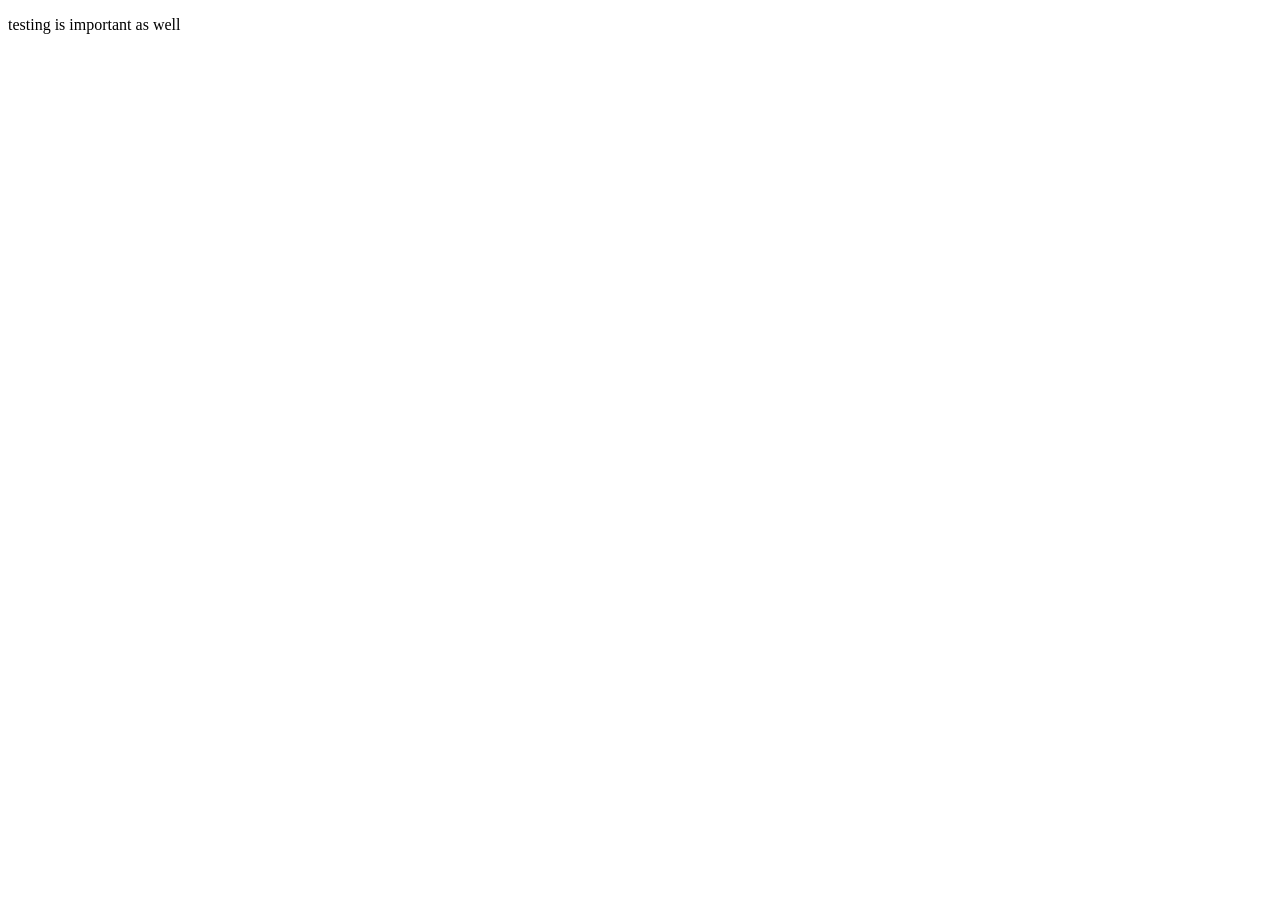
<file: auto-test/test.html>
<!DOCTYPE html>
<html lang="en">
<head>
  <meta charset="UTF-8">
  <meta name="viewport" content="width=device-width, initial-scale=1.0">
  <title>testing</title>
</head>
<body>
  <p>testing is important as well</p>
  <script src="test.js" type="module"></script>
</body>
</html>
</file>
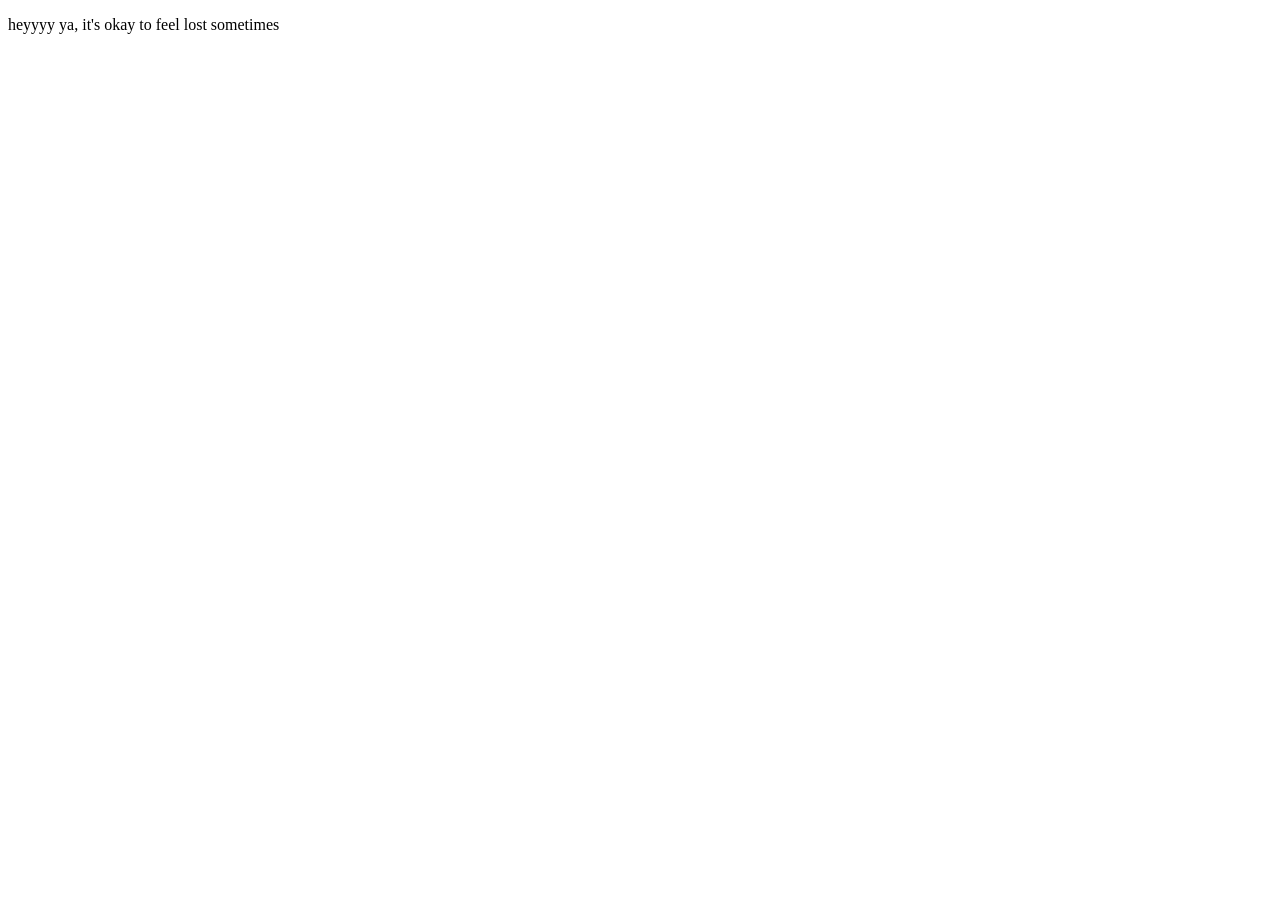
<file: lesson18-backend/lesson18.html>
<!DOCTYPE html>
<html lang="en">
  <head>
    <meta charset="UTF-8" />
    <meta
      name="viewport"
      content="width=device-width, initial-scale=1.0"
    />
    <title>lesson 18 - backend</title>
  </head>
  <body>
    <p>heyyyy ya, it's okay to feel lost sometimes</p>
    <script>
      //18a -done
      const xhr = new XMLHttpRequest();

      xhr.open('GET', 'https://supersimplebackend.dev/greeting');
      xhr.send();

      xhr.addEventListener('load', () => {
        console.log(xhr.response);
      });

      //18b - using fetch - done
      /*
      fetch('https://supersimplebackend.dev/greeting')
        .then((response) => {
          return response.text(); //wait for the response completed. 
        })
        .then((text) => {
          console.log(text); // then save the value in text and display it in console.
        });
        */

      //18c - combine with async -await
      async function greeting() {
        const response = await fetch('https://supersimplebackend.dev/greeting');
        const text = await response.text();
        console.log(text);
      }

      greeting();

      //18d - done
      /*
      async function showName() {
        const response = await fetch(
          'https://supersimplebackend.dev/greeting',
          {
            method: 'POST',
            headers: {
              'Content-Type': 'application/json',
            },
            body: JSON.stringify({
              name: 'Lily',
            }),
          }
        );

        const name = await response.text();

        console.log(name);
      }

      showName();
      */

      // 18e - done
      async function testAmazon() {
        try {
          const response = await fetch('https://amazon.com');

          const result = await response.json();
          console.log(result);
        } catch (error) {
          console.log('CORS error. Your request was blocked by backend');
        }
      }

      testAmazon();

      // 18g - done
      async function showName() {
        try {
          const response = await fetch(
            'https://supersimplebackend.dev/greeting',
            {
              method: 'POST',
              headers: {
                'Content-Type': 'application/json',
              },
            }
          );

          if (response.status >= 400) {
            throw response;
          }

          const name = await response.text();

          console.log(name);
        } catch (error) {
          if (error.status === 400) {
            const errorMessage = await error.json();
            console.log(errorMessage);
          } else {
            console.log('Network error. Please try again later.');
          }
        }
      }

      showName();
    </script>
  </body>
</html>
</file>
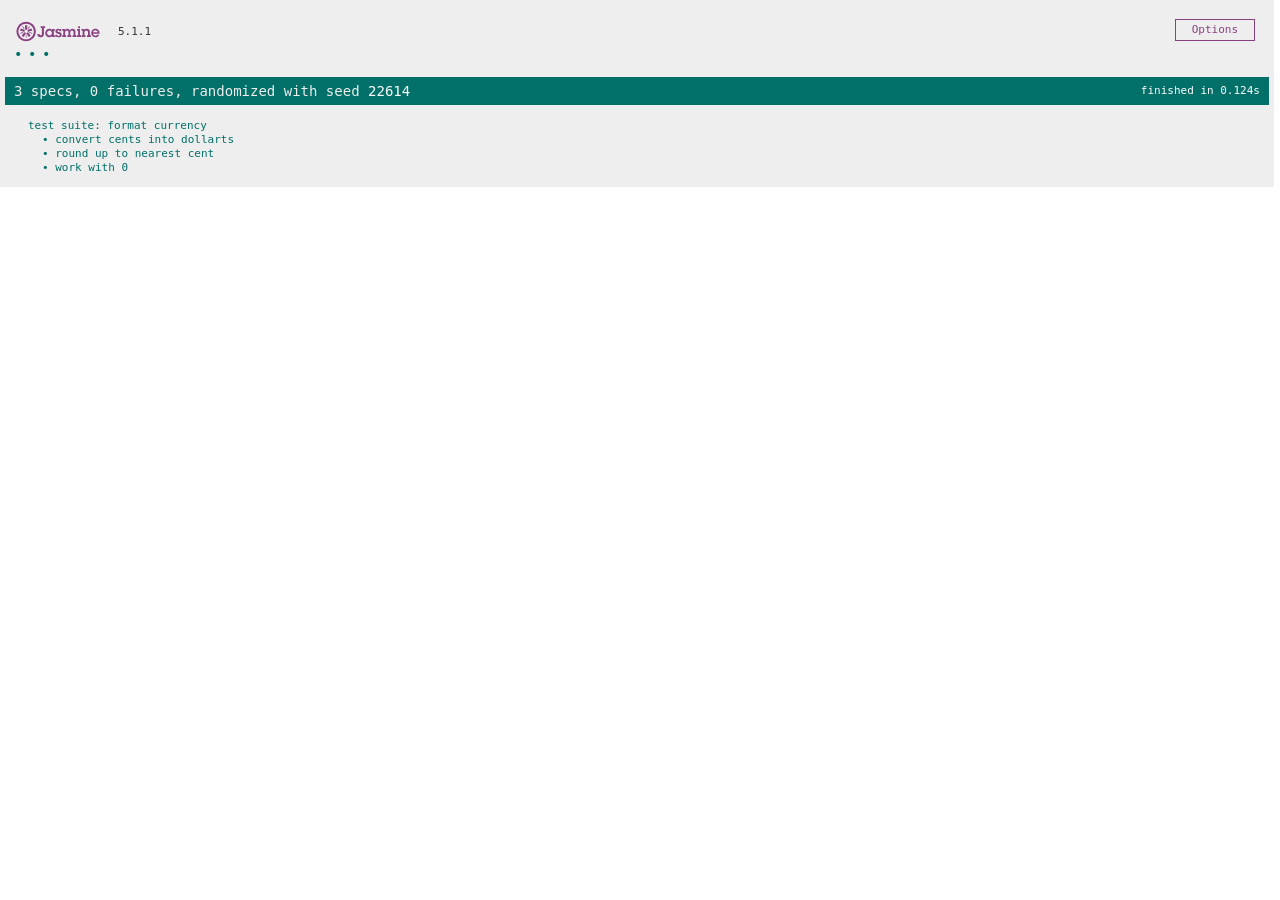
<file: test-jasmine/SpecRunner.html>
<!DOCTYPE html>
<html>
<head>
  <meta charset="utf-8">
  <title>Jasmine Spec Runner v5.1.1</title>

  <link rel="shortcut icon" type="image/png" href="lib/jasmine-5.1.1/jasmine_favicon.png">
  <link rel="stylesheet" href="lib/jasmine-5.1.1/jasmine.css">

  <script src="lib/jasmine-5.1.1/jasmine.js"></script>
  <script src="lib/jasmine-5.1.1/jasmine-html.js"></script>
  <script src="lib/jasmine-5.1.1/boot0.js"></script>
  <!-- optional: include a file here that configures the Jasmine env -->
  <script src="lib/jasmine-5.1.1/boot1.js"></script>

</head>

<body>
  <script src="moneyTest.js" type="module"></script>
</body>
</html>
</file>
<file: test-jasmine/lib/jasmine-5.1.1/jasmine.css>
@charset "UTF-8";
body {
  overflow-y: scroll;
}

.jasmine_html-reporter {
  width: 100%;
  background-color: #eee;
  padding: 5px;
  margin: -8px;
  font-size: 11px;
  font-family: Monaco, "Lucida Console", monospace;
  line-height: 14px;
  color: #333;
}
.jasmine_html-reporter a {
  text-decoration: none;
}
.jasmine_html-reporter a:hover {
  text-decoration: underline;
}
.jasmine_html-reporter p, .jasmine_html-reporter h1, .jasmine_html-reporter h2, .jasmine_html-reporter h3, .jasmine_html-reporter h4, .jasmine_html-reporter h5, .jasmine_html-reporter h6 {
  margin: 0;
  line-height: 14px;
}
.jasmine_html-reporter .jasmine-banner,
.jasmine_html-reporter .jasmine-symbol-summary,
.jasmine_html-reporter .jasmine-summary,
.jasmine_html-reporter .jasmine-result-message,
.jasmine_html-reporter .jasmine-spec .jasmine-description,
.jasmine_html-reporter .jasmine-spec-detail .jasmine-description,
.jasmine_html-reporter .jasmine-alert .jasmine-bar,
.jasmine_html-reporter .jasmine-stack-trace {
  padding-left: 9px;
  padding-right: 9px;
}
.jasmine_html-reporter .jasmine-banner {
  position: relative;
}
.jasmine_html-reporter .jasmine-banner .jasmine-title {
  background: url("[data-uri]") no-repeat;
  background: url("[data-uri]") no-repeat, none;
  background-size: 100%;
  display: block;
  float: left;
  width: 90px;
  height: 25px;
}
.jasmine_html-reporter .jasmine-banner .jasmine-version {
  margin-left: 14px;
  position: relative;
  top: 6px;
}
.jasmine_html-reporter #jasmine_content {
  position: fixed;
  right: 100%;
}
.jasmine_html-reporter .jasmine-banner {
  margin-top: 14px;
}
.jasmine_html-reporter .jasmine-duration {
  color: #fff;
  float: right;
  line-height: 28px;
  padding-right: 9px;
}
.jasmine_html-reporter .jasmine-symbol-summary {
  overflow: hidden;
  margin: 14px 0;
}
.jasmine_html-reporter .jasmine-symbol-summary li {
  display: inline-block;
  height: 10px;
  width: 14px;
  font-size: 16px;
}
.jasmine_html-reporter .jasmine-symbol-summary li.jasmine-passed {
  font-size: 14px;
}
.jasmine_html-reporter .jasmine-symbol-summary li.jasmine-passed:before {
  color: #007069;
  content: "•";
}
.jasmine_html-reporter .jasmine-symbol-summary li.jasmine-failed {
  line-height: 9px;
}
.jasmine_html-reporter .jasmine-symbol-summary li.jasmine-failed:before {
  color: #ca3a11;
  content: "×";
  font-weight: bold;
  margin-left: -1px;
}
.jasmine_html-reporter .jasmine-symbol-summary li.jasmine-excluded {
  font-size: 14px;
}
.jasmine_html-reporter .jasmine-symbol-summary li.jasmine-excluded:before {
  color: #bababa;
  content: "•";
}
.jasmine_html-reporter .jasmine-symbol-summary li.jasmine-excluded-no-display {
  font-size: 14px;
  display: none;
}
.jasmine_html-reporter .jasmine-symbol-summary li.jasmine-pending {
  line-height: 17px;
}
.jasmine_html-reporter .jasmine-symbol-summary li.jasmine-pending:before {
  color: #ba9d37;
  content: "*";
}
.jasmine_html-reporter .jasmine-symbol-summary li.jasmine-empty {
  font-size: 14px;
}
.jasmine_html-reporter .jasmine-symbol-summary li.jasmine-empty:before {
  color: #ba9d37;
  content: "•";
}
.jasmine_html-reporter .jasmine-run-options {
  float: right;
  margin-right: 5px;
  border: 1px solid #8a4182;
  color: #8a4182;
  position: relative;
  line-height: 20px;
}
.jasmine_html-reporter .jasmine-run-options .jasmine-trigger {
  cursor: pointer;
  padding: 8px 16px;
}
.jasmine_html-reporter .jasmine-run-options .jasmine-payload {
  position: absolute;
  display: none;
  right: -1px;
  border: 1px solid #8a4182;
  background-color: #eee;
  white-space: nowrap;
  padding: 4px 8px;
}
.jasmine_html-reporter .jasmine-run-options .jasmine-payload.jasmine-open {
  display: block;
}
.jasmine_html-reporter .jasmine-bar {
  line-height: 28px;
  font-size: 14px;
  display: block;
  color: #eee;
}
.jasmine_html-reporter .jasmine-bar.jasmine-failed, .jasmine_html-reporter .jasmine-bar.jasmine-errored {
  background-color: #ca3a11;
  border-bottom: 1px solid #eee;
}
.jasmine_html-reporter .jasmine-bar.jasmine-passed {
  background-color: #007069;
}
.jasmine_html-reporter .jasmine-bar.jasmine-incomplete {
  background-color: #bababa;
}
.jasmine_html-reporter .jasmine-bar.jasmine-skipped {
  background-color: #bababa;
}
.jasmine_html-reporter .jasmine-bar.jasmine-warning {
  margin-top: 14px;
  margin-bottom: 14px;
  background-color: #ba9d37;
  color: #333;
}
.jasmine_html-reporter .jasmine-bar.jasmine-menu {
  background-color: #fff;
  color: #000;
}
.jasmine_html-reporter .jasmine-bar.jasmine-menu a {
  color: blue;
  text-decoration: underline;
}
.jasmine_html-reporter .jasmine-bar a {
  color: white;
}
.jasmine_html-reporter.jasmine-spec-list .jasmine-bar.jasmine-menu.jasmine-failure-list,
.jasmine_html-reporter.jasmine-spec-list .jasmine-results .jasmine-failures {
  display: none;
}
.jasmine_html-reporter.jasmine-failure-list .jasmine-bar.jasmine-menu.jasmine-spec-list,
.jasmine_html-reporter.jasmine-failure-list .jasmine-summary {
  display: none;
}
.jasmine_html-reporter .jasmine-results {
  margin-top: 14px;
}
.jasmine_html-reporter .jasmine-summary {
  margin-top: 14px;
}
.jasmine_html-reporter .jasmine-summary ul {
  list-style-type: none;
  margin-left: 14px;
  padding-top: 0;
  padding-left: 0;
}
.jasmine_html-reporter .jasmine-summary ul.jasmine-suite {
  margin-top: 7px;
  margin-bottom: 7px;
}
.jasmine_html-reporter .jasmine-summary li.jasmine-passed a {
  color: #007069;
}
.jasmine_html-reporter .jasmine-summary li.jasmine-failed a {
  color: #ca3a11;
}
.jasmine_html-reporter .jasmine-summary li.jasmine-empty a {
  color: #ba9d37;
}
.jasmine_html-reporter .jasmine-summary li.jasmine-pending a {
  color: #ba9d37;
}
.jasmine_html-reporter .jasmine-summary li.jasmine-excluded a {
  color: #bababa;
}
.jasmine_html-reporter .jasmine-specs li.jasmine-passed a:before {
  content: "• ";
}
.jasmine_html-reporter .jasmine-specs li.jasmine-failed a:before {
  content: "× ";
}
.jasmine_html-reporter .jasmine-specs li.jasmine-empty a:before {
  content: "* ";
}
.jasmine_html-reporter .jasmine-specs li.jasmine-pending a:before {
  content: "• ";
}
.jasmine_html-reporter .jasmine-specs li.jasmine-excluded a:before {
  content: "• ";
}
.jasmine_html-reporter .jasmine-description + .jasmine-suite {
  margin-top: 0;
}
.jasmine_html-reporter .jasmine-suite {
  margin-top: 14px;
}
.jasmine_html-reporter .jasmine-suite a {
  color: #333;
}
.jasmine_html-reporter .jasmine-failures .jasmine-spec-detail {
  margin-bottom: 28px;
}
.jasmine_html-reporter .jasmine-failures .jasmine-spec-detail .jasmine-description {
  background-color: #ca3a11;
  color: white;
}
.jasmine_html-reporter .jasmine-failures .jasmine-spec-detail .jasmine-description a {
  color: white;
}
.jasmine_html-reporter .jasmine-result-message {
  padding-top: 14px;
  color: #333;
  white-space: pre-wrap;
}
.jasmine_html-reporter .jasmine-result-message span.jasmine-result {
  display: block;
}
.jasmine_html-reporter .jasmine-stack-trace {
  margin: 5px 0 0 0;
  max-height: 224px;
  overflow: auto;
  line-height: 18px;
  color: #666;
  border: 1px solid #ddd;
  background: white;
  white-space: pre;
}
.jasmine_html-reporter .jasmine-expander a {
  display: block;
  margin-left: 14px;
  color: blue;
  text-decoration: underline;
}
.jasmine_html-reporter .jasmine-expander-contents {
  display: none;
}
.jasmine_html-reporter .jasmine-expanded {
  padding-bottom: 10px;
}
.jasmine_html-reporter .jasmine-expanded .jasmine-expander-contents {
  display: block;
  margin-left: 14px;
  padding: 5px;
}
.jasmine_html-reporter .jasmine-debug-log {
  margin: 5px 0 0 0;
  padding: 5px;
  color: #666;
  border: 1px solid #ddd;
  background: white;
}
.jasmine_html-reporter .jasmine-debug-log table {
  border-spacing: 0;
}
.jasmine_html-reporter .jasmine-debug-log table, .jasmine_html-reporter .jasmine-debug-log th, .jasmine_html-reporter .jasmine-debug-log td {
  border: 1px solid #ddd;
}
</file>
